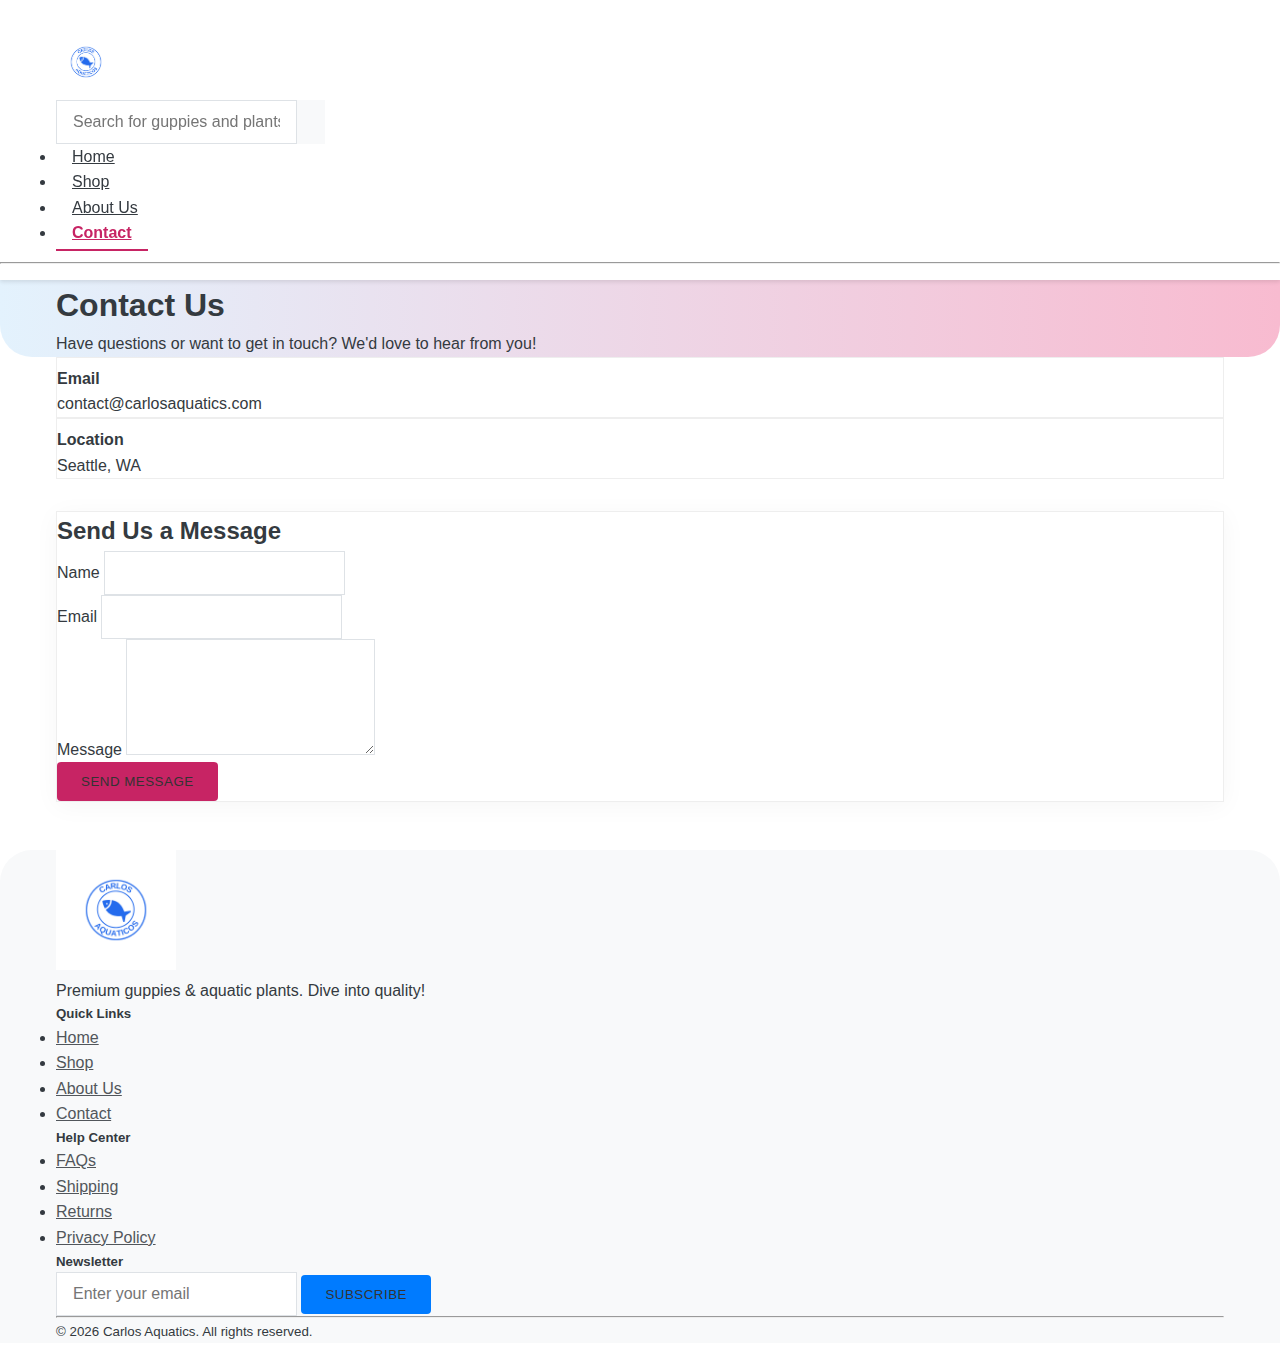
<file: src/contact.html>
<!DOCTYPE html>
<html lang="en">
<head>
    <meta charset="UTF-8">
    <meta name="viewport" content="width=device-width, initial-scale=1.0">
    <title>Contact - Carlos Aquatics</title>
    <link rel="stylesheet" href="styles/main.css">
    <link rel="icon" type="image/x-icon" href="assets/images/favicon.ico">
</head>
<body>
    <!-- Navbar -->
    <header class="site-header">
        <div class="container">
            <nav class="main-menu navbar navbar-expand-lg d-flex align-items-center justify-content-between py-3">
                <a href="index.html" class="main-logo d-flex align-items-center">
                    <img src="assets/images/logo1.png" alt="Carlos Aquatics Logo" class="img-fluid me-3" style="max-height: 60px;">
                </a>
                <div class="search-bar border rounded-2 px-3 border-dark-subtle mx-3 flex-grow-1" style="max-width: 400px;">
                    <form id="header-search-form" class="d-flex align-items-center" action="shop.html" method="get">
                        <input type="text" class="form-control border-0 bg-transparent" name="search" placeholder="Search for guppies and plants..." />
                        <svg xmlns="http://www.w3.org/2000/svg" width="24" height="24" viewBox="0 0 24 24">
                            <use xlink:href="#search"></use>
                        </svg>
                    </form>
                </div>
                <ul class="navbar-nav menu-list list-unstyled d-flex gap-3 mb-0 align-items-center">
                    <li class="nav-item"><a href="index.html" class="nav-link">Home</a></li>
                    <li class="nav-item"><a href="shop.html" class="nav-link">Shop</a></li>
                    <li class="nav-item"><a href="about.html" class="nav-link">About Us</a></li>
                    <li class="nav-item"><a href="contact.html" class="nav-link active">Contact</a></li>
                </ul>
            </nav>
        </div>
        <div class="container-fluid"><hr class="m-0"></div>
    </header>
    <main>
        <section class="contact-hero">
            <div class="container text-center py-5">
                <h1 class="display-3 mt-3">Contact Us</h1>
                <p class="lead mt-3">Have questions or want to get in touch? We'd love to hear from you!</p>
            </div>
        </section>
        <section class="contact-info py-5 bg-light">
            <div class="container">
                <div class="row justify-content-center">
                    <div class="col-md-4 text-center mb-4">
                        <div class="contact-card p-4 bg-white rounded shadow-sm">
                            <div class="mb-2"><iconify-icon icon="ri:mail-line" class="fs-1 text-primary"></iconify-icon></div>
                            <h4>Email</h4>
                            <p class="text-muted">contact@carlosaquatics.com</p>
                        </div>
                    </div>
                    <div class="col-md-4 text-center mb-4">
                        <div class="contact-card p-4 bg-white rounded shadow-sm">
                            <div class="mb-2"><iconify-icon icon="ri:map-pin-line" class="fs-1 text-primary"></iconify-icon></div>
                            <h4>Location</h4>
                            <p class="text-muted">Seattle, WA</p>
                        </div>
                    </div>
                </div>
            </div>
        </section>
        <section class="contact-form-section py-5">
            <div class="container">
                <div class="row justify-content-center">
                    <div class="col-md-8">
                        <form class="contact-form p-4 bg-light rounded shadow-sm" action="#" method="POST">
                            <h2 class="mb-4 text-center">Send Us a Message</h2>
                            <div class="mb-3">
                                <label for="name" class="form-label">Name</label>
                                <input type="text" class="form-control" id="name" name="name" required>
                            </div>
                            <div class="mb-3">
                                <label for="email" class="form-label">Email</label>
                                <input type="email" class="form-control" id="email" name="email" required>
                            </div>
                            <div class="mb-3">
                                <label for="message" class="form-label">Message</label>
                                <textarea class="form-control" id="message" name="message" rows="5" required></textarea>
                            </div>
                            <div class="d-grid">
                                <button type="submit" class="btn btn-primary btn-lg">Send Message</button>
                            </div>
                        </form>
                    </div>
                </div>
            </div>
        </section>
    </main>
    <!-- Footer -->
    <footer id="footer" class="py-5 bg-light border-top">
        <div class="container">
            <div class="row align-items-center g-4">
                <div class="col-md-3 text-center text-md-start mb-4 mb-md-0">
                    <img src="assets/images/logo1.png" alt="Carlos Aquatics Logo" style="max-width: 120px;">
                    <p class="fs-6 mt-3 text-muted">Premium guppies & aquatic plants. Dive into quality!</p>
                </div>
                <div class="col-md-3">
                    <h5 class="mb-3">Quick Links</h5>
                    <ul class="list-unstyled">
                        <li><a href="index.html" class="nav-link">Home</a></li>
                        <li><a href="shop.html" class="nav-link">Shop</a></li>
                        <li><a href="about.html" class="nav-link">About Us</a></li>
                        <li><a href="contact.html" class="nav-link">Contact</a></li>
                    </ul>
                </div>
                <div class="col-md-3">
                    <h5 class="mb-3">Help Center</h5>
                    <ul class="list-unstyled">
                        <li><a href="faq.html" class="nav-link">FAQs</a></li>
                        <li><a href="shipping.html" class="nav-link">Shipping</a></li>
                        <li><a href="returns.html" class="nav-link">Returns</a></li>
                        <li><a href="privacy.html" class="nav-link">Privacy Policy</a></li>
                    </ul>
                </div>
                <div class="col-md-3">
                    <h5 class="mb-3">Newsletter</h5>
                    <form id="footer-newsletter-form" class="d-flex mb-2">
                        <input type="email" class="form-control rounded-start" placeholder="Enter your email" required>
                        <button type="submit" class="btn btn-primary rounded-end">Subscribe</button>
                    </form>
                    <div class="social-links d-flex gap-2 mt-2">
                        <a href="#" target="_blank"><iconify-icon class="social-icon" icon="ri:facebook-fill"></iconify-icon></a>
                        <a href="#" target="_blank"><iconify-icon class="social-icon" icon="ri:instagram-fill"></iconify-icon></a>
                        <a href="#" target="_blank"><iconify-icon class="social-icon" icon="ri:youtube-fill"></iconify-icon></a>
                    </div>
                </div>
            </div>
            <hr class="my-4">
            <div class="row">
                <div class="col text-center text-muted">
                    <small>&copy; <span id="current-year"></span> Carlos Aquatics. All rights reserved.</small>
                </div>
            </div>
        </div>
    </footer>
    <script>
        document.getElementById('current-year').textContent = new Date().getFullYear();
    </script>
</body>
</html>
</file>
<file: src/styles/main.css>
/* CSS Variables */
:root {
    --color-primary: aquamarine;
    --color-accent: coral;
    --color-text: #333;
    --color-background: #fff;
    --color-border: #ddd;
    --font-primary: system-ui, -apple-system, BlinkMacSystemFont, 'Segoe UI', Roboto, sans-serif;
    --spacing-unit: 1rem;
    --container-width: 1200px;
    --border-radius: 4px;
    --primary-color: #007bff;
    --secondary-color: #6c757d;
    --dark-color: #343a40;
    --light-color: #f8f9fa;
    --success-color: #28a745;
    --danger-color: #dc3545;
    --warning-color: #ffc107;
    --info-color: #17a2b8;
}

/* Reset & Base Styles */
* {
    margin: 0;
    padding: 0;
    box-sizing: border-box;
}

body {
    font-family: var(--font-primary);
    color: var(--color-text);
    line-height: 1.6;
}

.container {
    max-width: var(--container-width);
    margin: 0 auto;
    padding: 0 var(--spacing-unit);
}

/* Header Styles */
.site-header {
    background: var(--color-background);
    box-shadow: 0 2px 4px rgba(0,0,0,0.1);
    padding: var(--spacing-unit) 0;
    position: sticky;
    top: 0;
    z-index: 100;
}

.site-header .container {
    display: flex;
    justify-content: space-between;
    align-items: center;
}

.logo img {
    height: 40px;
    width: auto;
}

.main-nav ul {
    display: flex;
    list-style: none;
    gap: var(--spacing-unit);
}

.main-nav a {
    text-decoration: none;
    color: var(--color-text);
    font-weight: 500;
    padding: 0.5rem;
}

.cart-link {
    position: relative;
}

.cart-count {
    background: var(--color-accent);
    color: white;
    border-radius: 50%;
    padding: 0.2rem 0.5rem;
    font-size: 0.8rem;
    position: absolute;
    top: -8px;
    right: -8px;
}

/* Hero Section */
.hero {
    background: linear-gradient(rgba(0,0,0,0.5), rgba(0,0,0,0.5)), url('../assets/images/hero-bg.jpg');
    background-size: cover;
    background-position: center;
    color: white;
    text-align: center;
    padding: calc(var(--spacing-unit) * 4) 0;
}

.hero h1 {
    font-size: 2.5rem;
    margin-bottom: var(--spacing-unit);
}

.tagline {
    font-size: 1.2rem;
    margin-bottom: calc(var(--spacing-unit) * 2);
}

/* Buttons */
.btn {
    display: inline-block;
    padding: 0.8rem 1.5rem;
    border-radius: var(--border-radius);
    text-decoration: none;
    font-weight: 500;
    cursor: pointer;
    border: none;
    transition: all 0.3s ease;
}

.btn-primary {
    background: var(--color-primary);
    color: var(--color-text);
}

.btn-primary:hover {
    background: var(--color-accent);
    color: white;
}

/* Product Grid */
.product-grid {
    display: grid;
    grid-template-columns: repeat(auto-fill, minmax(250px, 1fr));
    gap: var(--spacing-unit);
    padding: var(--spacing-unit) 0;
}

.product-card {
    border: 1px solid var(--color-border);
    border-radius: var(--border-radius);
    overflow: hidden;
    transition: transform 0.3s ease;
}

.product-card:hover {
    transform: translateY(-5px);
}

.product-card img {
    width: 100%;
    height: 200px;
    object-fit: cover;
}

.product-card-content {
    padding: var(--spacing-unit);
}

/* Footer */
.site-footer {
    background: var(--color-text);
    color: white;
    padding: var(--spacing-unit) 0;
    margin-top: calc(var(--spacing-unit) * 2);
    text-align: center;
}

/* Responsive Breakpoints */
@media (max-width: 900px) {
    .container {
        padding: 0 calc(var(--spacing-unit) * 0.5);
    }
    
    .hero h1 {
        font-size: 2rem;
    }
}

@media (max-width: 600px) {
    .product-grid {
        grid-template-columns: repeat(auto-fill, minmax(200px, 1fr));
    }
    
    .hero h1 {
        font-size: 1.8rem;
    }
    
    .main-nav ul {
        gap: calc(var(--spacing-unit) * 0.5);
    }
}

/* Global Styles */
body {
    font-family: 'Montserrat', sans-serif;
    line-height: 1.6;
    color: var(--dark-color);
}

/* Preloader */
.preloader-wrapper {
    position: fixed;
    top: 0;
    left: 0;
    width: 100%;
    height: 100%;
    background: #fff;
    z-index: 9999;
    display: flex;
    justify-content: center;
    align-items: center;
}

.preloader {
    width: 50px;
    height: 50px;
    border: 3px solid #f3f3f3;
    border-top: 3px solid var(--primary-color);
    border-radius: 50%;
    animation: spin 1s linear infinite;
}

@keyframes spin {
    0% { transform: rotate(0deg); }
    100% { transform: rotate(360deg); }
}

/* Header Styles */
.main-logo img {
    max-height: 60px;
}

.search-bar {
    position: relative;
    background: var(--light-color);
}

.search-bar input {
    padding: 0.75rem 1rem;
}

.support-box h5 {
    font-size: 1.1rem;
    font-weight: 500;
}

/* Navigation */
.main-menu {
    padding: 1rem 0;
}

.filter-categories {
    font-size: 1rem;
    padding: 0.5rem 1rem;
    background: transparent;
}

.menu-list .nav-link {
    color: var(--dark-color);
    font-weight: 500;
    padding: 0.5rem 1rem;
    transition: color 0.3s ease;
}

.menu-list .nav-link:hover,
.menu-list .nav-link.active {
    color: var(--primary-color);
}

/* Banner Section */
#banner {
    padding: 4rem 0;
}

.banner-content {
    min-height: 500px;
}

.banner-title {
    font-size: 3.5rem;
    line-height: 1.2;
    margin-bottom: 2rem;
}

/* Categories Section */
.categories-item {
    display: block;
    text-decoration: none;
    color: var(--dark-color);
    padding: 2rem;
    transition: transform 0.3s ease;
}

.categories-item:hover {
    transform: translateY(-5px);
    color: var(--primary-color);
}

.category-icon {
    font-size: 3rem;
    margin-bottom: 1rem;
}

/* Featured Products */
.section-header {
    margin-bottom: 3rem;
}

.products-carousel {
    padding: 1rem 0;
}

.product-card {
    border: 1px solid #eee;
    padding: 1rem;
    transition: transform 0.3s ease;
}

.product-card:hover {
    transform: translateY(-5px);
    box-shadow: 0 5px 15px rgba(0,0,0,0.1);
}

.product-image {
    position: relative;
    overflow: hidden;
    padding-top: 100%;
}

.product-image img {
    position: absolute;
    top: 0;
    left: 0;
    width: 100%;
    height: 100%;
    object-fit: cover;
}

.product-info {
    padding: 1rem 0;
}

.product-title {
    font-size: 1.1rem;
    margin-bottom: 0.5rem;
}

.product-price {
    font-weight: 500;
    color: var(--primary-color);
}

/* Newsletter Section */
#newsletter {
    background-size: cover;
    background-position: center;
    color: var(--dark-color);
}

#newsletter .form-control {
    padding: 1rem;
    border-radius: 0;
}

/* Footer */
#footer {
    background: var(--light-color);
}

.footer-menu h3 {
    font-size: 1.2rem;
    margin-bottom: 1.5rem;
}

.footer-menu .nav-link {
    color: var(--dark-color);
    padding: 0.5rem 0;
    transition: color 0.3s ease;
}

.footer-menu .nav-link:hover {
    color: var(--primary-color);
}

.social-links .social-icon {
    font-size: 1.5rem;
    color: var(--dark-color);
    transition: color 0.3s ease;
}

.social-links .social-icon:hover {
    color: var(--primary-color);
}

/* Responsive Styles */
@media (max-width: 991.98px) {
    .banner-title {
        font-size: 2.5rem;
    }

    .main-menu {
        padding: 0.5rem 0;
    }

    .offcanvas {
        max-width: 300px;
    }
}

@media (max-width: 767.98px) {
    .banner-title {
        font-size: 2rem;
    }

    .categories-item {
        padding: 1rem;
    }

    .category-icon {
        font-size: 2rem;
    }

    .section-header {
        text-align: center;
    }

    .section-header .btn {
        margin-top: 1rem;
    }
}

/* Utility Classes */
.secondary-font {
    font-family: 'Montserrat', sans-serif;
    font-weight: 300;
}

.text-primary {
    color: var(--primary-color) !important;
}

.bg-primary {
    background-color: var(--primary-color) !important;
}

.rounded-1 {
    border-radius: 0.25rem !important;
}

/* Animation Classes */
.fade-in {
    animation: fadeIn 0.5s ease-in;
}

@keyframes fadeIn {
    from { opacity: 0; }
    to { opacity: 1; }
}

/* Cart Badge */
.badge {
    font-size: 0.75rem;
    padding: 0.25rem 0.5rem;
}

/* Button Styles */
.btn {
    padding: 0.75rem 1.5rem;
    font-weight: 500;
    text-transform: uppercase;
    letter-spacing: 0.5px;
    transition: all 0.3s ease;
}

.btn-outline-dark:hover {
    background-color: var(--dark-color);
    color: white;
}

.btn-primary {
    background-color: var(--primary-color);
    border-color: var(--primary-color);
}

.btn-primary:hover {
    background-color: darken(var(--primary-color), 10%);
    border-color: darken(var(--primary-color), 10%);
}

/* Form Styles */
.form-control {
    border: 1px solid #dee2e6;
    padding: 0.75rem 1rem;
    font-size: 1rem;
    transition: border-color 0.3s ease;
}

.form-control:focus {
    border-color: var(--primary-color);
    box-shadow: 0 0 0 0.2rem rgba(0, 123, 255, 0.25);
}

/* Swiper Customization */
.swiper-pagination-bullet-active {
    background: var(--primary-color);
}

.swiper-button-next,
.swiper-button-prev {
    color: var(--primary-color);
}

/* Offcanvas Styles */
.offcanvas {
    border-left: 1px solid #dee2e6;
}

.offcanvas-header {
    border-bottom: 1px solid #dee2e6;
    padding: 1rem;
}

.offcanvas-body {
    padding: 1.5rem;
}

/* Cart Styles */
#cart-items {
    max-height: 400px;
    overflow-y: auto;
}

.cart-item {
    padding: 1rem 0;
    border-bottom: 1px solid #dee2e6;
}

.cart-item:last-child {
    border-bottom: none;
}

/* Search Styles */
#search-form input {
    padding-right: 3rem;
}

#search-form iconify-icon {
    position: absolute;
    right: 1rem;
    top: 50%;
    transform: translateY(-50%);
    color: var(--secondary-color);
}

.modern-product-grid {
    display: grid;
    grid-template-columns: repeat(auto-fill, minmax(260px, 1fr));
    gap: 2rem;
    padding: 2rem 0;
}

.modern-product-card {
    width: 100%;
    max-width: 320px;
    margin: 0 auto;
    background: #131313;
    border: 2px solid #C72464;
    border-radius: 40px;
    box-shadow: 0 8px 32px rgba(0,0,0,0.18);
    overflow: hidden;
    display: flex;
    flex-direction: column;
    align-items: center;
    transition: transform 0.2s, box-shadow 0.2s;
}

.modern-product-card:hover {
    transform: translateY(-8px) scale(1.03);
    box-shadow: 0 16px 40px rgba(199,36,100,0.18);
    border-color: #FF6D00;
}

.modern-product-card .image {
    background-color: #21151a;
    border-radius: 2.5em 2.5em 0em 0em;
    width: 100%;
    height: 180px;
    display: flex;
    align-items: center;
    justify-content: center;
    padding: 2px;
}

.modern-product-card .image svg,
.modern-product-card .image img {
    width: 75%;
    height: 120px;
    object-fit: contain;
}

.modern-product-card .productTitle {
    text-align: center;
    font-size: 22px;
    font-weight: bold;
    color: #C72464;
    font-family: 'Montserrat', sans-serif;
    margin-top: 10px;
}

.modern-product-card .cost {
    text-align: center;
    margin-top: 10px;
    font-weight: bold;
    color: #FF6D00;
    font-family: 'Montserrat', sans-serif;
}

.modern-product-card .radio-inputs {
    position: relative;
    margin-top: 20px;
    margin-left: 8px;
    display: flex;
    flex-wrap: wrap;
    border-radius: 0.5rem;
    background-color: #21151a;
    box-sizing: border-box;
    box-shadow: 0 0 0px 1px rgba(0, 0, 0, 0.06);
    padding: 0.25rem;
    width: 210px;
    font-size: 14px;
}

.modern-product-card .radio-inputs .radio {
    flex: 1 1 auto;
    text-align: center;
}

.modern-product-card .radio-inputs .radio input {
    display: none;
}

.modern-product-card .radio-inputs .radio .name {
    display: flex;
    font-weight: 600;
    cursor: pointer;
    align-items: center;
    justify-content: center;
    border-radius: 0.5rem;
    border: none;
    padding: .5rem 0;
    color: #C72464;
    transition: all .15s ease-in-out;
}

.modern-product-card .radio-inputs .radio input:checked + .name {
    background-color: #371800;
    color: #FF6D00;
    font-weight: 600;
}

.modern-product-card .addtocart {
    width: 100%;
    margin-top: 19px;
    padding: 15px;
    border: none;
    border-top: 2px solid #C72464;
    background-color: #131313;
    color: #C72464;
    font-weight: bold;
    font-size: 15px;
    font-family: 'Montserrat', sans-serif;
    border-radius: 0px 0px 38px 38px;
    transition: 0.2s;
}

.modern-product-card .addtocart:hover {
    background-color: #C72464;
    border-top: 2px solid transparent;
    color: #111111;
}

@media (max-width: 600px) {
    .modern-product-grid {
        grid-template-columns: 1fr;
        gap: 1rem;
    }
    .modern-product-card {
        max-width: 100%;
        border-radius: 24px;
    }
}

/* About & Contact Page Styles */
.about-hero, .contact-hero {
  background: linear-gradient(90deg, #e3f2fd 0%, #f8bbd0 100%);
  border-radius: 0 0 2rem 2rem;
}
.about-hero img, .contact-hero img {
  margin-bottom: 1rem;
}
.about-mission, .about-team, .contact-info, .contact-form-section {
  margin-bottom: 2rem;
}
.about-team .rounded-circle {
  border: 4px solid #C72464;
  box-shadow: 0 4px 16px rgba(199,36,100,0.08);
}
.about-team h4, .contact-card h4 {
  margin-top: 0.5rem;
  font-weight: 600;
}
.contact-card {
  border: 1px solid #eee;
  transition: box-shadow 0.2s, border-color 0.2s;
}
.contact-card:hover {
  box-shadow: 0 8px 32px rgba(0,123,255,0.10);
  border-color: #007bff;
}
.contact-form-section .contact-form {
  background: #fff;
  border: 1px solid #eee;
  box-shadow: 0 4px 24px rgba(0,0,0,0.04);
}
.contact-form .form-label {
  font-weight: 500;
}
.contact-form .btn-primary {
  background: #C72464;
  border: none;
}
.contact-form .btn-primary:hover {
  background: #FF6D00;
}
/* Navbar active link */
.menu-list .nav-link.active, .menu-list .nav-link:focus {
  color: #C72464 !important;
  font-weight: 600;
  border-bottom: 2px solid #C72464;
}
.menu-list .nav-link:hover {
  color: #FF6D00 !important;
}
/* Footer tweaks */
#footer {
  border-radius: 2rem 2rem 0 0;
  margin-top: 3rem;
}
#footer .nav-link {
  color: #343a40;
  opacity: 0.85;
}
#footer .nav-link:hover {
  color: #C72464;
  opacity: 1;
}
</file>
